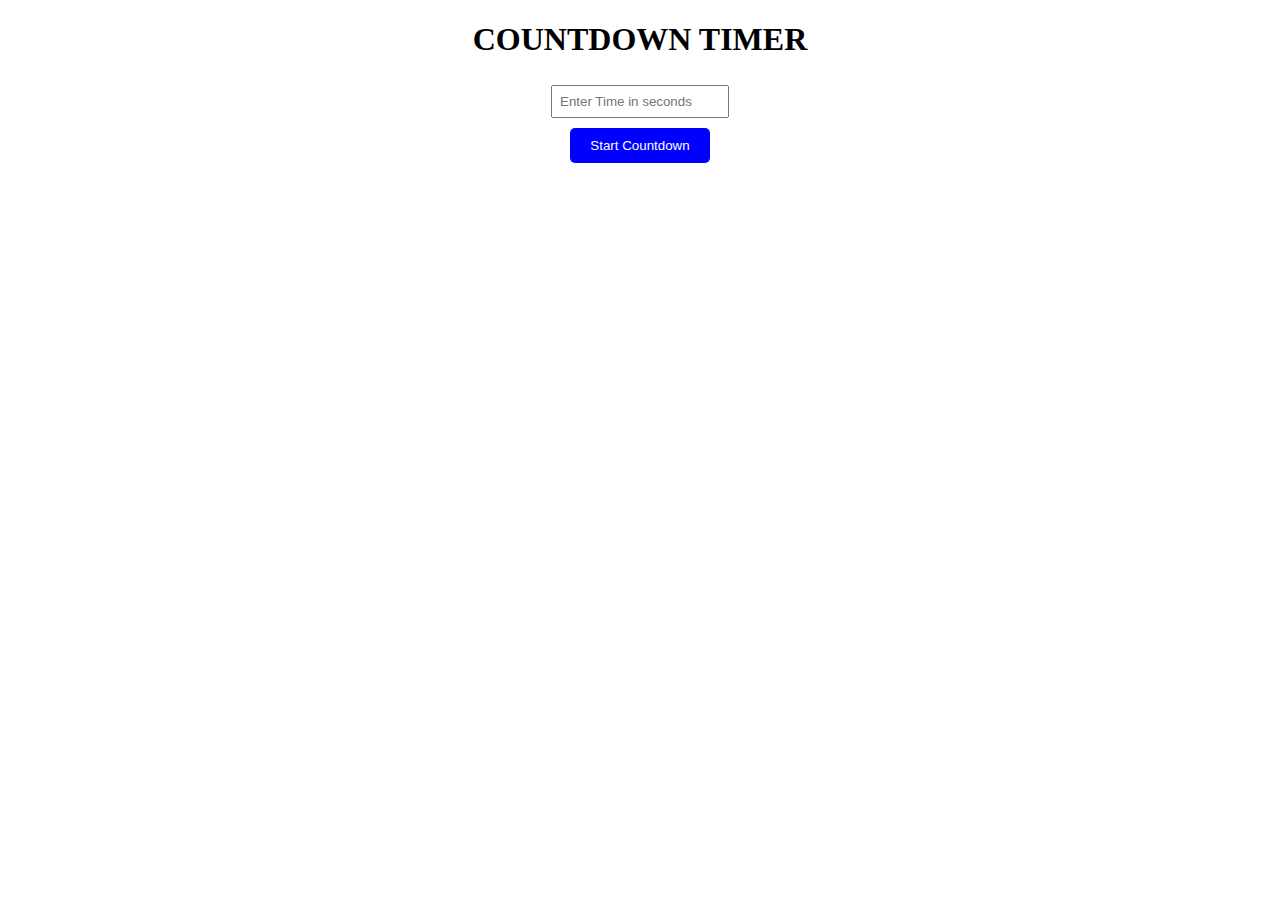
<file: Countdown Timer/index.html>
<!DOCTYPE html>
<html lang="en">
<head>
    <meta charset="UTF-8">
    <meta name="viewport" content="width=device-width, initial-scale=1.0">
    <title>Countdown Timer</title>
    <link rel="stylesheet" href="style.css">
</head>
<body>
    <div class="timer">
        <h1>COUNTDOWN TIMER</h1> 
        <input type="number" class="input" id="seconds" placeholder="Enter Time in seconds">
        <br>
        <button id="btn">Start Countdown</button>
        <div class="display" id="countdownDisplay"> </div>
        <div id="errorMessage"></div> 
    </div>
  
     
    


    <script src="script.js"></script>
</body>
</html>
</file>
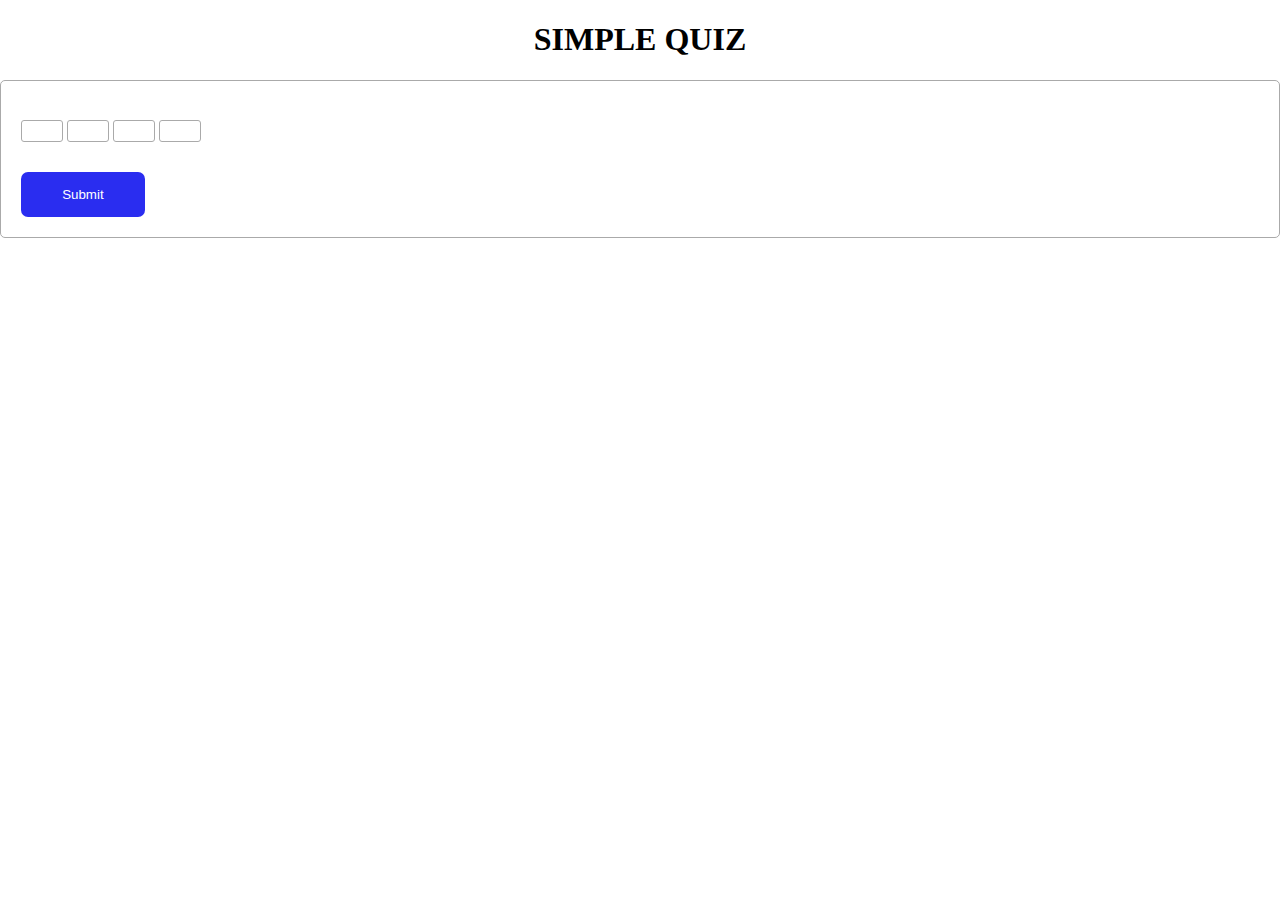
<file: Countdown Timer/quiz application/index.html>
<!DOCTYPE html>
<html lang="en">
<head>
    <meta charset="UTF-8">
    <meta name="viewport" content="width=device-width, initial-scale=1.0">
    <title>quiz app</title>
    <link rel="stylesheet" href="style.css">
</head>
<body>
    <header>
        <h1>SIMPLE QUIZ</h1>
    </header>
       <div id="quiz-container" class="quiz-container">
        <p id="question" class="question"></p>

        <div id="options">
            <button id="option1"></button>
            <button id="option2"></button>
            <button id="option3"></button>
            <button id="option4"></button>
        </div>
        <button id="submit">Submit</button>
       </div>
       

       <div id="results"style="display: none;"> 
        <h2>Results</h2>
        <p id="score"></p>
       </div>

       
    

    

 <script src="script.js"></script>   
</body>
</html>
</file>
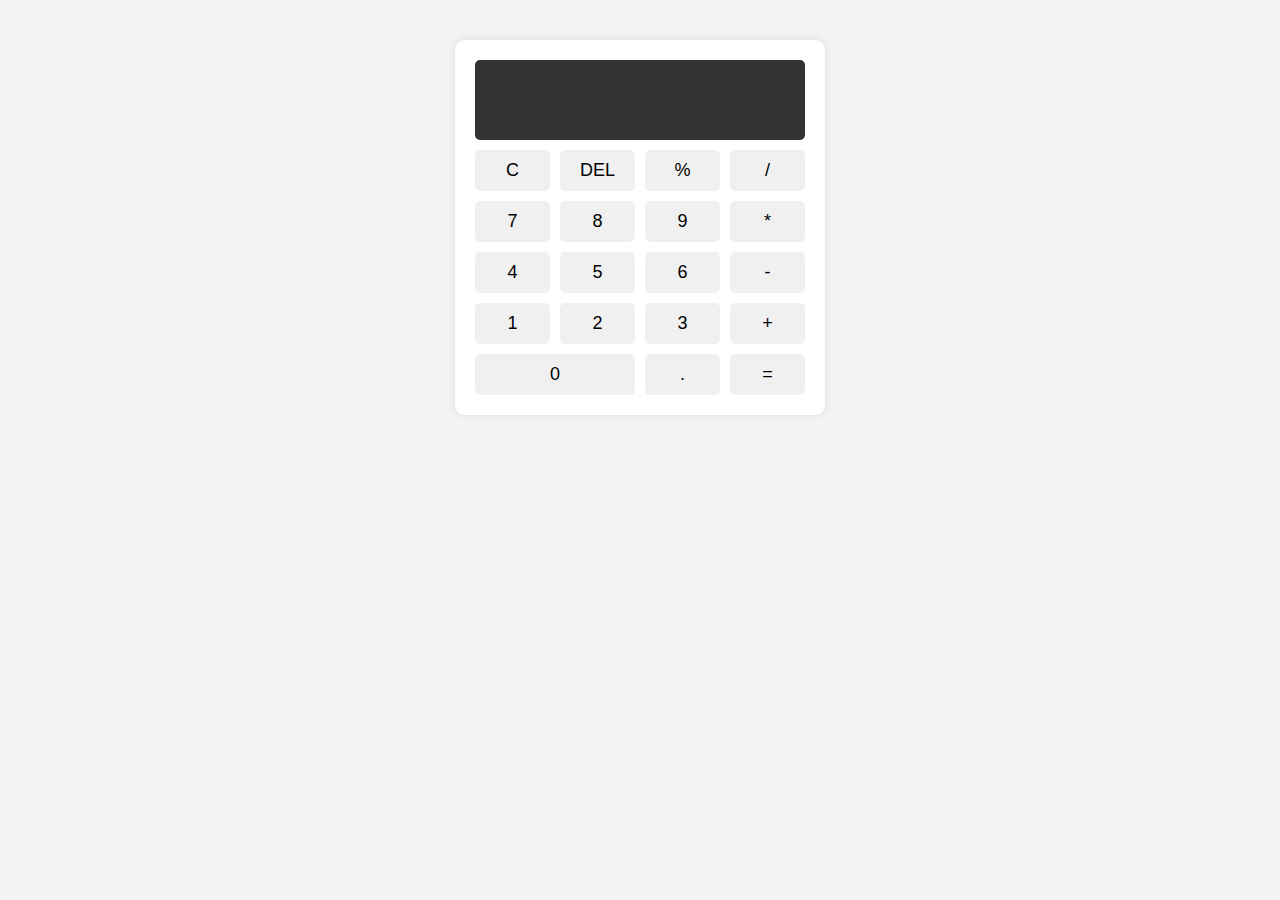
<file: Countdown Timer/quiz application/Simple calculator/index.html>
<!DOCTYPE html>
<html lang="en">
<head>
    <meta charset="UTF-8">
    <meta name="viewport" content="width=device-width, initial-scale=1.0">
    <title>Simple Calculator</title>
    <link rel="stylesheet" href="style.css">
</head>
<body>
    <div class="calculator">
        <input type="text" class="display" id="display" disabled>
        <div class="buttons">
            <button onclick="clearDisplay()">C</button>
            <button onclick="deleteLast()">DEL</button>
            <button onclick="appendValue('%')">%</button>
            <button onclick="appendValue('/')">/</button>
            <button onclick="appendValue('7')">7</button>
            <button onclick="appendValue('8')">8</button>
            <button onclick="appendValue('9')">9</button>
            <button onclick="appendValue('*')">*</button>
            <button onclick="appendValue('4')">4</button>
            <button onclick="appendValue('5')">5</button>
            <button onclick="appendValue('6')">6</button>
            <button onclick="appendValue('-')">-</button>
            <button onclick="appendValue('1')">1</button>
            <button onclick="appendValue('2')">2</button>
            <button onclick="appendValue('3')">3</button>
            <button onclick="appendValue('+')">+</button>
            <button onclick="appendValue('0')" class="zero">0</button>
            <button onclick="appendValue('.')">.</button>
            <button onclick="calculate('=')">=</button>

        </div>
    
    <script src="script.js"></script>
</body>
</html>
</file>
<file: Countdown Timer/style.css>
body{
    padding: 0;
    margin: 0;
}

.timer{
    text-align: center;
    
}
.input{
    width: 10rem;
    padding: 7px;
    margin: 5px;
}
#btn{
    padding: 10px 20px;
    margin: 5px;
    background-color: blue;
    color: white;
    border: none;
    cursor: pointer;
    border-radius: 5px;
}
</file>
<file: Countdown Timer/quiz application/style.css>
body{
    margin:0;
    padding: 0;
    box-sizing: border-box;
 }

 h1{
    text-align: center;
 }
 .quiz-container{
    border: 1px solid #aaa;
    padding: 20px;
    border-radius: 5px;
 }
 #options button {
    margin-bottom: 10px;padding: 10px 20px;
    border: 1px solid #aaa;
    border-radius: 3px;
    background-color: #fff;
    cursor: pointer;
 }

 #options button:hover {
    background-color: #eee;
 }

 #submit {
    margin-top: 20px;
    padding: 15px;
    border: none;
    background-color: #2a2df0;
    color: white;
    border-radius: 7px;
    cursor: pointer;
    width: 10%;
 }

 #results {
    margin-top: 20px;
    padding: 20px;
    background-color: #f0f0f0;
    border: 1px solid #aaa;
    border-radius: 5px;
 }
 @media screen and (max-width: 600px) {
    h1 {
        font-size: 30px;
        margin-bottom: 20px;
    }
    #quiz-container {
        padding: 20px;
        flex-grow: 1;
        box-sizing: border-box;
        
    }
    
    #options {
        display: flex;
        flex-direction: column;
    }
    #options button {
        margin-bottom: 10px;
        padding: 15px;
        border: 1px solid #aaa;
        border-radius: 3px;
        background-color: #fff;
        cursor: pointer;
        width: 100%;
        box-sizing: border-box;
    }
    #options button:hover{
        background-color: #eee;
    }
    #submit {
        margin-top: 20px;
        padding: 15px;
        border: none;
        background-color: #2a2df0;
        color: white;
        border-radius: 3px;
        cursor: pointer;
        width: 100%;
        
    }
    #results{
        margin-top: 20px;
        padding: 20px;
        background-color: #2a2df0;
        border-radius: 5px;
    }

 }
</file>
<file: Countdown Timer/quiz application/Simple calculator/style.css>
body{
    font-family: Arial, sans-serif;
    display: flex;
    justify-content: center;
    align-items: center;
    background-color: #f4f4f4;
    margin: 0;
    margin-top: 40px;



}
.calculator{
    background-color: #fff;
   padding: 20px;
   border-radius: 10px; 
   box-shadow: 0 0 10px rgb(0,0,0, 0.1);
}
.display{

    height: 60px;
    background-color: #333;
    color: #fff;
    text-align:right;
    padding: 10px;
    margin-bottom: 10px;
    border-radius: 5px;
    border: none;
    font-size: 24px;
    margin-right: auto;
    

}
.buttons{
    display: grid;
    grid-template-columns: repeat(4, 1fr);
    grid-gap: 10px;
}
button{
    padding: 10px;
    font-size: 18px;
    border: none;
    background-color: #f0f0f0;
    cursor: pointer;
    border-radius: 5px;
    transition: background-color 0.3s;
}
button:hover{
    background-color: #ddd;
}
.zero{
    grid-column: span 2;

}
</file>
